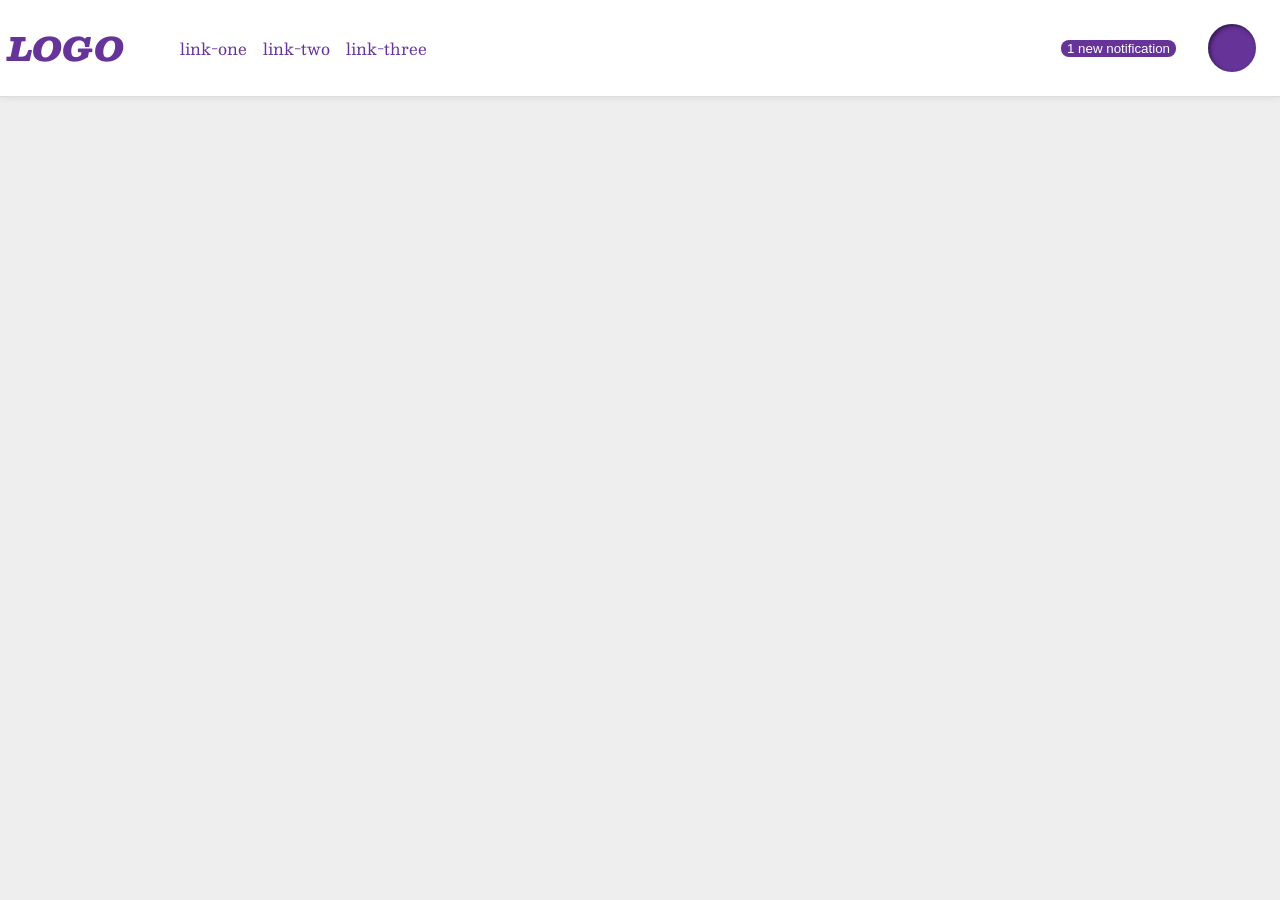
<file: foundations/flex/03-flex-header-2/index.html>
<!DOCTYPE html>
<html lang="en">

<head>
  <meta charset="UTF-8">
  <meta http-equiv="X-UA-Compatible" content="IE=edge">
  <meta name="viewport" content="width=device-width, initial-scale=1.0">
  <title>Flex Header 2</title>
  <link rel="stylesheet" href="style.css">
</head>

<body>
  <div class="header">
    <div class="left-side">
      <div class="logo">
        LOGO
      </div>
      <ul class="links">
        <li><a href="https://google.com">link-one</a></li>
        <li><a href="https://google.com">link-two</a></li>
        <li><a href="https://google.com">link-three</a></li>
      </ul>
    </div>
    <div class="right-side">
      <button class="notifications">
        1 new notification
      </button>
      <div class="profile-image"></div>
    </div>
  </div>
</body>

</html>
</file>
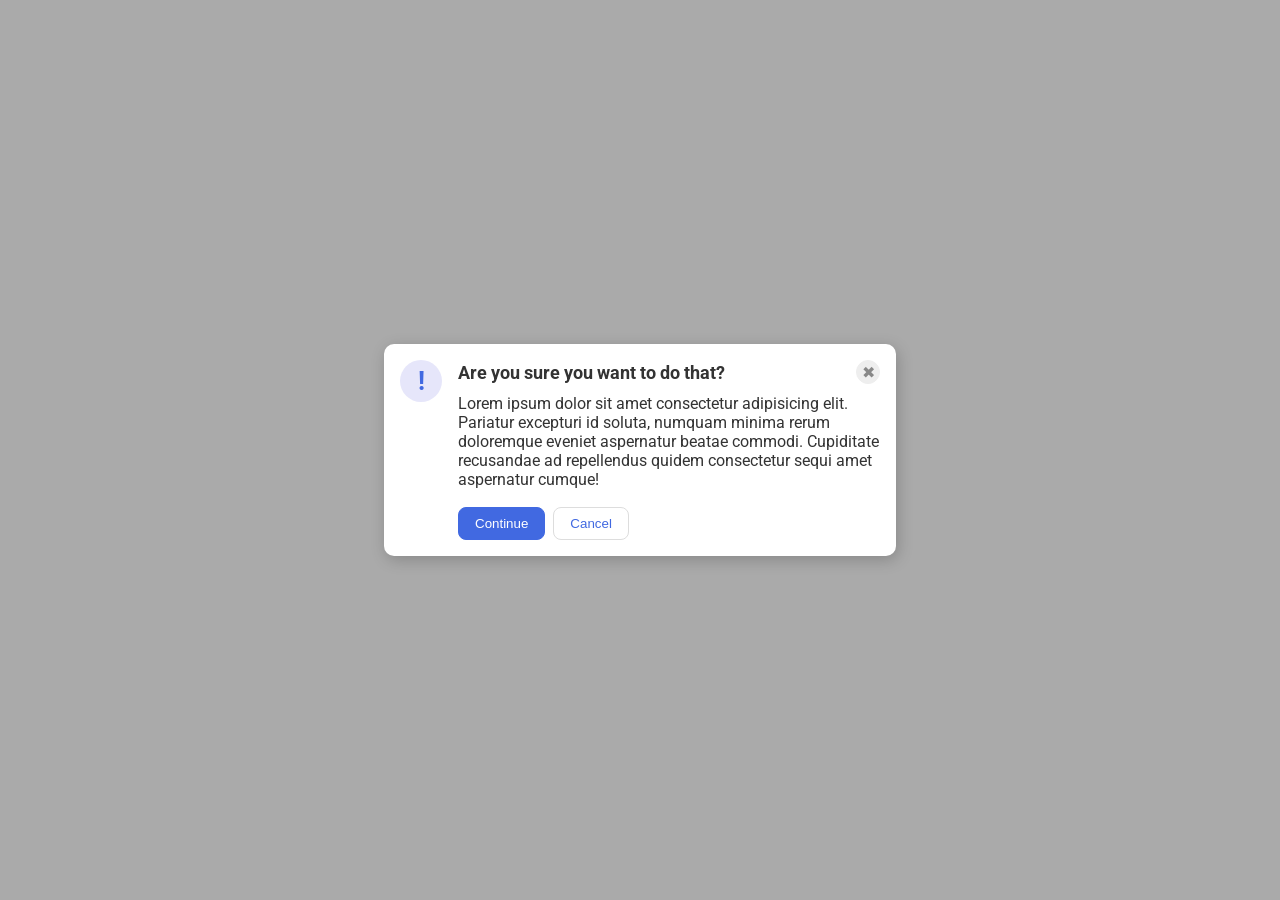
<file: foundations/flex/05-flex-modal/index.html>
<!DOCTYPE html>
<html lang="en">

<head>
  <meta charset="UTF-8">
  <meta http-equiv="X-UA-Compatible" content="IE=edge">
  <meta name="viewport" content="width=device-width, initial-scale=1.0">
  <link rel="stylesheet" href="style.css">
  <title>Modal</title>
</head>

<body>
  <div class="modal">
    <!-- Left side -->
    <div class="icon">!</div>

    <!-- Right side -->
    <div class="modal-content">
      <!-- top bar -->
      <div class="header-button">
        <div class="header">Are you sure you want to do that?</div>
        <button class="close-button">✖</button>
      </div>
      <!-- paragraph text -->
      <div class="text">Lorem ipsum dolor sit amet consectetur adipisicing elit. Pariatur excepturi id soluta, numquam
        minima rerum doloremque eveniet aspernatur beatae commodi. Cupiditate recusandae ad repellendus quidem
        consectetur
        sequi amet aspernatur cumque!</div>
      <!-- buttons -->
      <div class="button-container">
        <button class="continue">Continue</button>
        <button class="cancel">Cancel</button>
      </div>
    </div>
  </div>
</body>

</html>
</file>
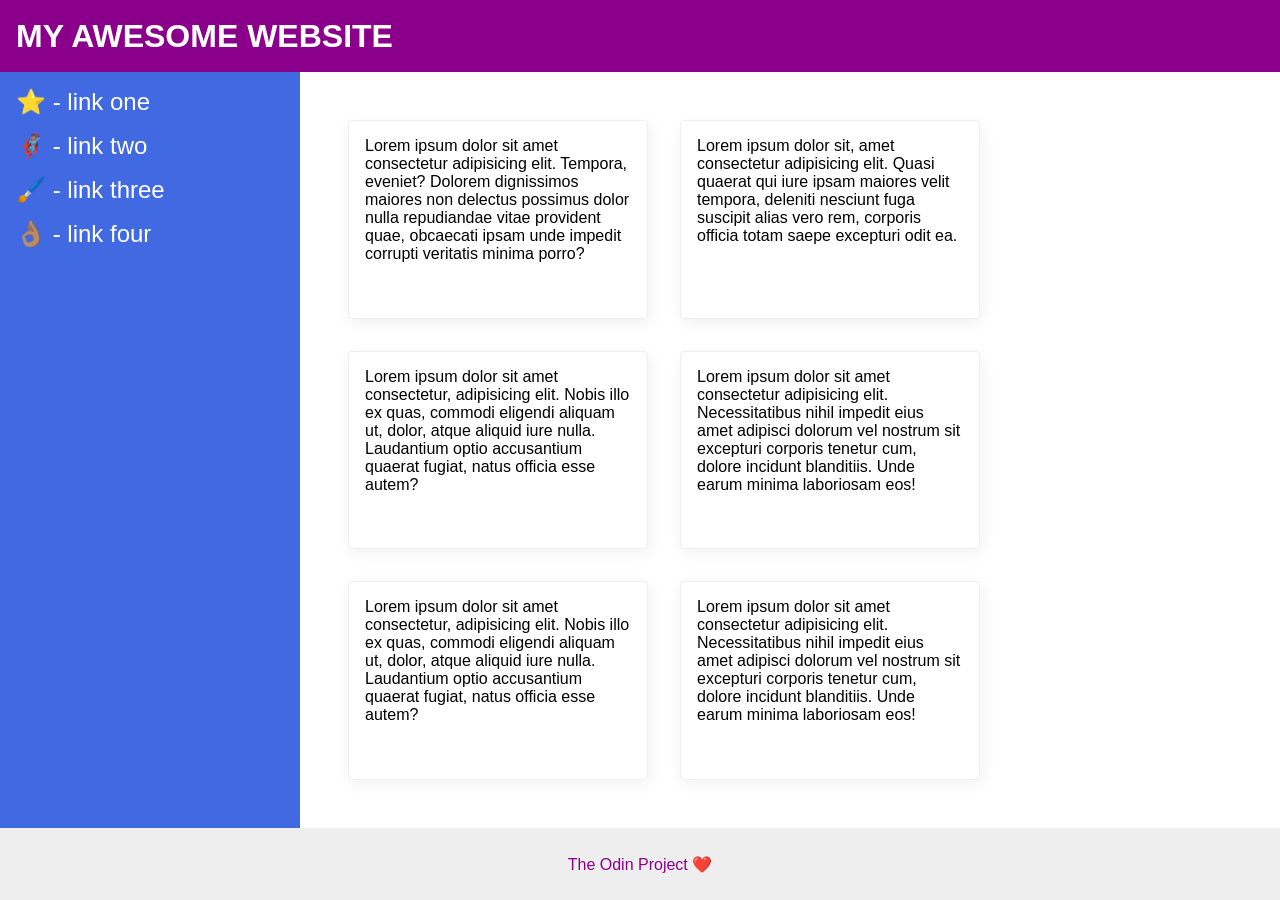
<file: foundations/flex/07-flex-layout-2/index.html>
<!DOCTYPE html>
<html lang="en">
  <head>
    <meta charset="UTF-8">
    <meta http-equiv="X-UA-Compatible" content="IE=edge">
    <meta name="viewport" content="width=device-width, initial-scale=1.0">
    <title>The Holy Grail</title>
    <link rel="stylesheet" href="style.css">
  </head>
  <body>
    <div class="header">
      MY AWESOME WEBSITE
    </div>
    <div class="body">
      <div class="sidebar">
        <ul>
          <li><a href="#">⭐ - link one</a></li>
          <li><a href="#">🦸🏽‍♂️ - link two</a></li>
          <li><a href="#">🖌️ - link three</a></li>
          <li><a href="#">👌🏽 - link four</a></li>
        </ul>
      </div>
      <div class="container">
        <div class="card">Lorem ipsum dolor sit amet consectetur adipisicing elit. Tempora, eveniet? Dolorem dignissimos maiores non delectus possimus dolor nulla repudiandae vitae provident quae, obcaecati ipsam unde impedit corrupti veritatis minima porro?</div>
        <div class="card">Lorem ipsum dolor sit, amet consectetur adipisicing elit. Quasi quaerat qui iure ipsam maiores velit tempora, deleniti nesciunt fuga suscipit alias vero rem, corporis officia totam saepe excepturi odit ea.</div>
        <div class="card">Lorem ipsum dolor sit amet consectetur, adipisicing elit. Nobis illo ex quas, commodi eligendi aliquam ut, dolor, atque aliquid iure nulla. Laudantium optio accusantium quaerat fugiat, natus officia esse autem?</div>
        <div class="card">Lorem ipsum dolor sit amet consectetur adipisicing elit. Necessitatibus nihil impedit eius amet adipisci dolorum vel nostrum sit excepturi corporis tenetur cum, dolore incidunt blanditiis. Unde earum minima laboriosam eos!</div>
        <div class="card">Lorem ipsum dolor sit amet consectetur, adipisicing elit. Nobis illo ex quas, commodi eligendi aliquam ut, dolor, atque aliquid iure nulla. Laudantium optio accusantium quaerat fugiat, natus officia esse autem?</div>
        <div class="card">Lorem ipsum dolor sit amet consectetur adipisicing elit. Necessitatibus nihil impedit eius amet adipisci dolorum vel nostrum sit excepturi corporis tenetur cum, dolore incidunt blanditiis. Unde earum minima laboriosam eos!</div>
      </div>
    </div>
    <div class="footer">
      The Odin Project ❤️
    </div>
  </body>
</html>
</file>
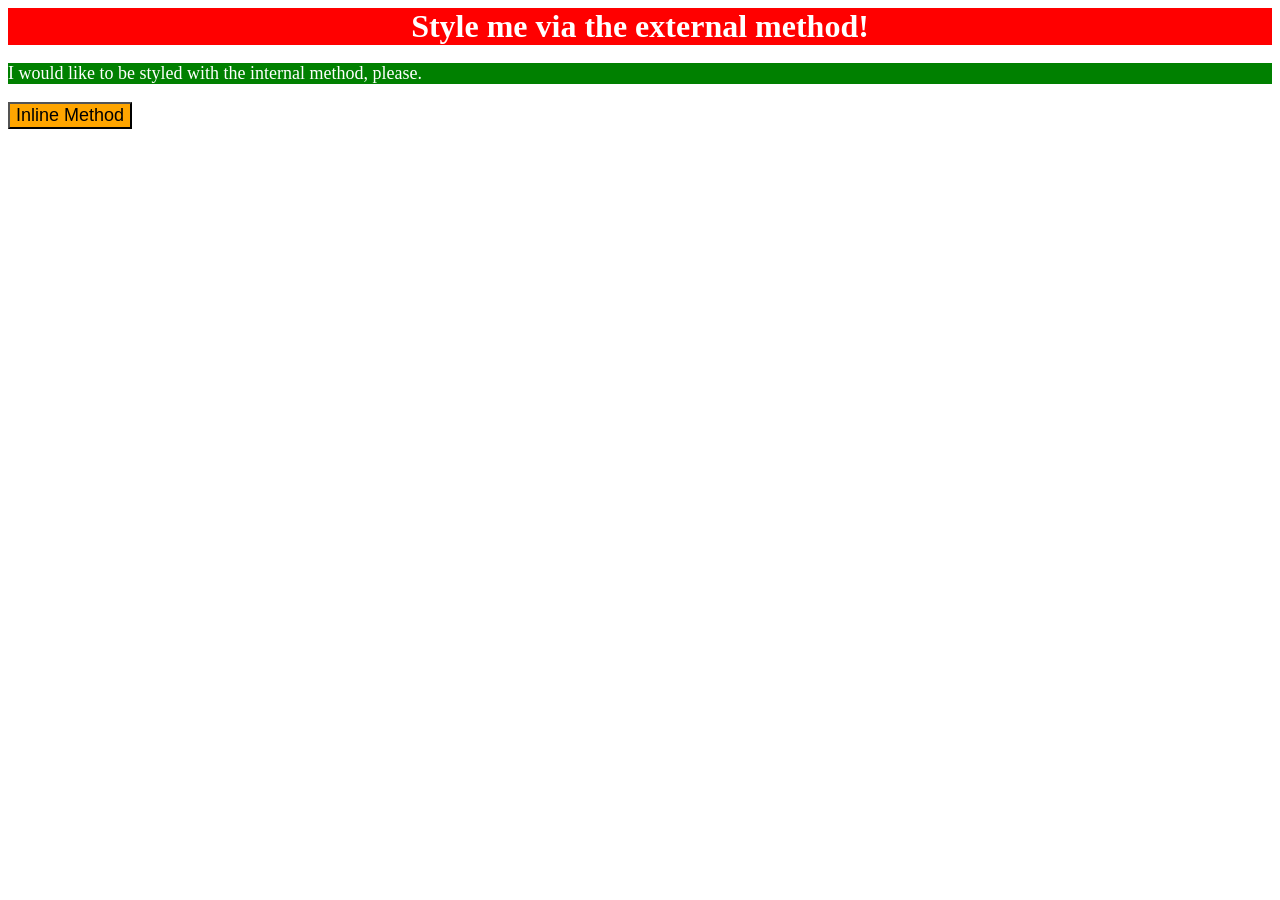
<file: foundations/intro-to-css/01-css-methods/index.html>
<!DOCTYPE html>
<html lang="en">
  <head>
    <meta charset="UTF-8">
    <meta http-equiv="X-UA-Compatible" content="IE=edge">
    <meta name="viewport" content="width=device-width, initial-scale=1.0">
    <title>Methods for Adding CSS</title>
    <link rel="stylesheet" href="styles.css">
    <style>
      p {background-color: green; color: white; font-size: 18px;}
    </style>
  </head>
  <body>
    <div>Style me via the external method!</div>
    <p>I would like to be styled with the internal method, please.</p>
    <button style="background-color: orange; font-size: 18px;">Inline Method</button>
  </body>
</html>
</file>
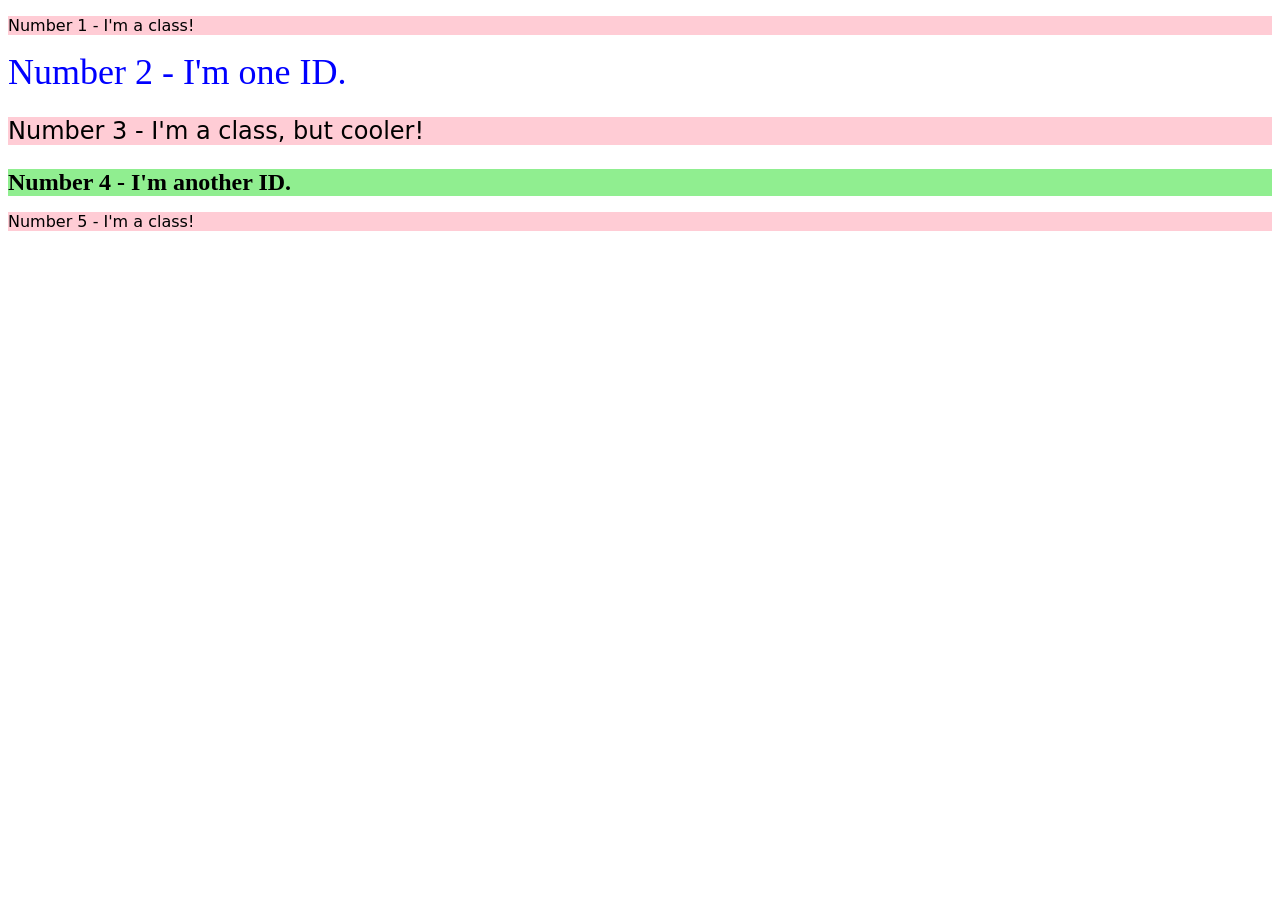
<file: foundations/intro-to-css/02-class-id-selectors/index.html>
<!DOCTYPE html>
<html lang="en">
  <head>
    <meta charset="UTF-8">
    <meta http-equiv="X-UA-Compatible" content="IE=edge">
    <meta name="viewport" content="width=device-width, initial-scale=1.0">
    <title>Class and ID Selectors</title>
    <link rel="stylesheet" href="style.css">
  </head>
  <body>
    <p class="odd">Number 1 - I'm a class!</p>
    <div id="two">Number 2 - I'm one ID.</div>
    <p class="odd cooler">Number 3 - I'm a class, but cooler!</p>
    <div id="four">Number 4 - I'm another ID.</div>
    <p class="odd">Number 5 - I'm a class!</p>
  </body>
</html>
</file>
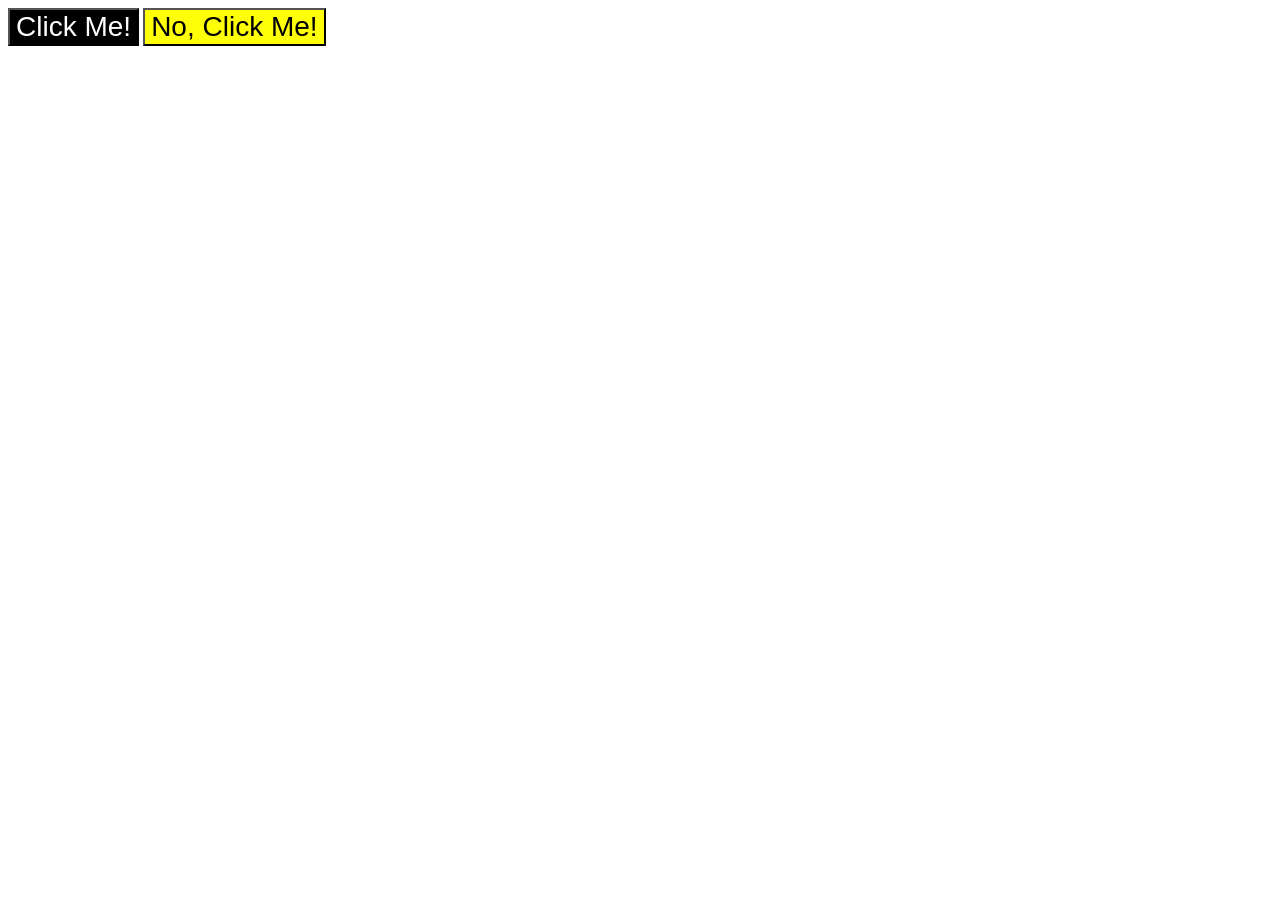
<file: foundations/intro-to-css/03-grouping-selectors/index.html>
<!DOCTYPE html>
<html lang="en">
  <head>
    <meta charset="UTF-8">
    <meta http-equiv="X-UA-Compatible" content="IE=edge">
    <meta name="viewport" content="width=device-width, initial-scale=1.0">
    <title>Grouping Selectors</title>
    <link rel="stylesheet" href="style.css">
  </head>
  <body>
    <button id="button-a">Click Me!</button>
    <button id="button-b">No, Click Me!</button>
  </body>
</html>
</file>
<file: foundations/flex/03-flex-header-2/style.css>
/* this is some magical font-importing.  
you'll learn about it later. */
@import url('https://fonts.googleapis.com/css2?family=Besley:ital,wght@0,400;1,900&display=swap');

body {
  margin: 0;
  background: #eee;
  font-family: Besley, serif;
}

.header {
  display: flex;
  justify-content: space-between;
  align-items: center;
  background: white;
  border-bottom: 1px solid #ddd;
  box-shadow: 0 0 8px rgba(0, 0, 0, .1);
  padding: 8px;
}

.left-side {
  display: flex;
  justify-content: center;
  align-items: center;
  gap: 16px;
}

.right-side {
  display: flex;
  align-items: center;
  gap: 16px;
}

.profile-image {
  background: rebeccapurple;
  box-shadow: inset 2px 2px 4px rgba(0, 0, 0, .5);
  border-radius: 50%;
  width: 48px;
  height: 48px;
  margin: 16px;
}

.logo {
  color: rebeccapurple;
  font-size: 32px;
  font-weight: 900;
  font-style: italic;
}

button {
  border: none;
  border-radius: 8px;
  background: rebeccapurple;
  color: white;
}

a {
  /* this removes the line under our links */
  text-decoration: none;
  color: rebeccapurple;
}

ul {
  display: flex;
  list-style-type: none;
  gap: 16px;

}
</file>
<file: foundations/flex/05-flex-modal/style.css>
@import url('https://fonts.googleapis.com/css2?family=Roboto:wght@400;700&display=swap');

html,
body {
  height: 100%;
}

body {
  font-family: Roboto, sans-serif;
  margin: 0;
  background: #aaa;
  color: #333;
  /* I'll give you this one for free lol */
  display: flex;
  align-items: center;
  justify-content: center;
}

.modal {
  display: flex;
  background: white;
  width: 480px;
  border-radius: 10px;
  box-shadow: 2px 4px 16px rgba(0, 0, 0, .2);
  padding: 16px;
  gap: 16px;
}

.modal-content {
  display: flex;
  flex-direction: column;
  gap: 10px;
}

.icon {
  flex-shrink: 0;
  color: royalblue;
  font-size: 26px;
  font-weight: 700;
  background: lavender;
  width: 42px;
  height: 42px;
  border-radius: 50%;
  display: flex;
  align-items: center;
  justify-content: center;
}

.header {
  font-size: 18px;
  font-weight: 700;
}

.header-button {
  display: flex;
  align-items: center;
  justify-content: space-between;
}

.close-button {
  background: #eee;
  border-radius: 50%;
  color: #888;
  font-weight: 400;
  font-size: 16px;
  height: 24px;
  width: 24px;
  display: flex;
  align-items: center;
  justify-content: center;
  border: 1px solid #eee;
  padding: 0;
}

button {
  cursor: pointer;
  padding: 8px 16px;
  border-radius: 8px;
}

button.continue {
  background: royalblue;
  border: 1px solid royalblue;
  color: white;
}

button.cancel {
  background: white;
  border: 1px solid #ddd;
  color: royalblue;
}

.button-container {
  display: flex;
  gap: 8px;
  margin-top: 8px;
}
</file>
<file: foundations/flex/07-flex-layout-2/style.css>
body {
  font-family: -apple-system, BlinkMacSystemFont, 'Segoe UI', Roboto, Oxygen, Ubuntu, Cantarell, 'Open Sans', 'Helvetica Neue', sans-serif;
  margin: 0;
  min-height: 100vh;
  display: flex;
  flex-direction: column;
}

.header {
  height: 72px;
  background: darkmagenta;
  color: white;
  display: flex;
  align-items: center;
  padding: 0 16px;
  font-size: 32px;
  font-weight: 900;
}

.body {
  flex: 1;
  display: flex;
}

.sidebar {
  width: 300px;
  background: royalblue;
  box-sizing: border-box;
  flex-shrink: 0;
  padding: 16px;
}

ul {
  list-style-type: none;
  margin: 0;
  padding: 0;
}

li {
  margin-bottom: 16px;
}

a {
  color: white;
  text-decoration: none;
  font-size: 24px;
}

.container {
  padding: 48px;
  display: flex;
  flex-wrap: wrap;
  gap: 32px;
}

.card {
  border: 1px solid #eee;
  box-shadow: 2px 4px 16px rgba(0,0,0,.06);
  border-radius: 4px;
  padding: 16px;
  width: 300px;
  box-sizing: border-box;
}

.footer {
  height: 72px;
  background: #eee;
  color: darkmagenta;
  display: flex;
  align-items: center;
  justify-content: center;
}
</file>
<file: foundations/intro-to-css/01-css-methods/styles.css>
div {
    background-color: red;
    color: white;
    font-size: 32px;
    text-align: center;
    font-weight: bold;
}
</file>
<file: foundations/intro-to-css/02-class-id-selectors/style.css>
/* Add CSS Styling */

.odd { 
    background-color: #ffccd5;
    font-family: Verdana, "Dejavu Sans", sans-serif;
}

.cooler {
    font-size: 24px;
}

#two {
    color: #0000ff;
    font-size: 36px;
}

#four {
    background-color: #90ee90;
    font-size: 24px;
    font-weight: bold;
}
</file>
<file: foundations/intro-to-css/03-grouping-selectors/style.css>
/* Add CSS Styling */

#button-a {
    background-color: black;
    color: white;
}

#button-b {
    background-color: #ffff00f7;
}

#button-a, #button-b {
    font-size: 28px;
    font-family: Helvetica, "Times New Roman", sans-serif;
}
</file>
